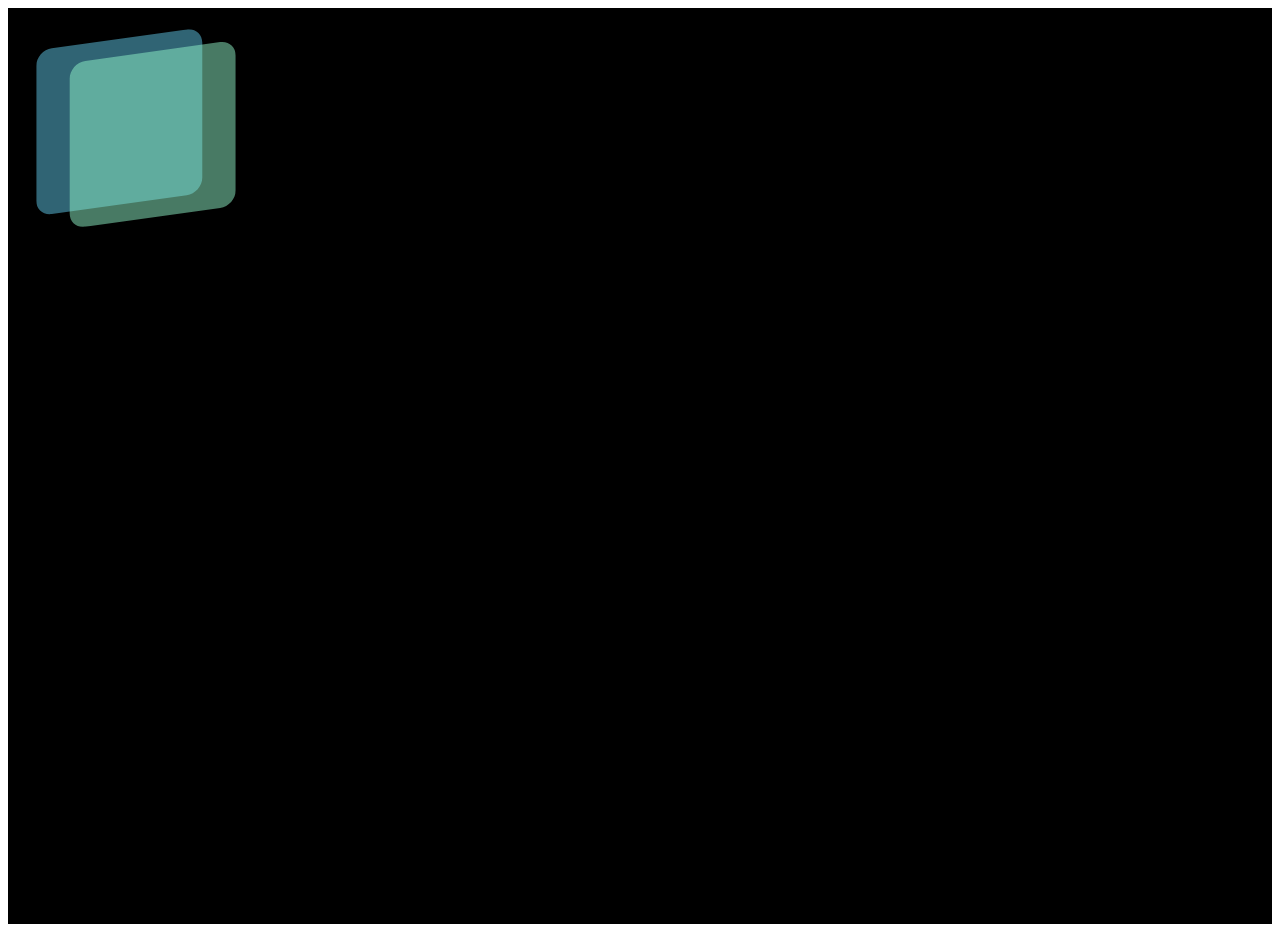
<file: demos/mousemove.html>
<!DOCTYPE html>
<html lang="en">

<head>
    <meta charset="UTF-8">
    <meta name="viewport" content="width=device-width, initial-scale=1.0">
    <title>Document</title>
    <style>
        @media print,
        screen and (min-width: 64em) {
            .header {
                -webkit-box-pack: justify;
                -ms-flex-pack: justify;
                justify-content: space-between;
                padding: 16px 32px 0;
                background-color: #000;
                height: 100vh;
            }
        }

        @media print,
        screen and (min-width: 64em) {
            .header__brand {
                -webkit-box-orient: horizontal;
                -webkit-box-direction: normal;
                -ms-flex-direction: row;
                flex-direction: row;
            }
        }

        .header__logo {
            position: relative;
        }

        @media print,
        screen and (min-width: 64em) {
            .header__logo {
                width: 192px;
                height: 203px;
                margin: 0 32px 0 0;
            }
        }

        .header__logo svg {
            max-width: 100%;
            position: absolute;
            top: 0;
            left: 0;
        }

        .header__logo svg.logo-dark path {
            fill: #50a7c2;
            opacity: .6;
        }

        .header__logo svg.logo-light path {
            fill: #90f3c7;
            opacity: .5;
        }
    </style>
</head>

<body>
    <header class="header">
        <div class="header__container">
            <div class="header__brand">
                <div class="header__logo"><svg class="logo-dark" xmlns="http://www.w3.org/2000/svg"
                        viewBox="0 0 296 321" style="transform: translate3d(-3.75px, 5.25px, 0px);">
                        <path
                            d="M24 29.27L232 .22c13.255-1.85 24 7.38 24 20.623V228.62c0 13.24-10.745 25.475-24 27.326L24 285c-13.255 1.85-24-7.382-24-20.623V56.6c0-13.245 10.745-25.48 24-27.33z"
                            fill="#fff" fill-rule="evenodd"></path>
                    </svg><svg class="logo-light" xmlns="http://www.w3.org/2000/svg" viewBox="0 0 296 321"
                        style="transform: translate3d(3.75px, -5.25px, 0px);">
                        <path
                            d="M64 65.037l208-29.05c13.255-1.85 24 7.382 24 20.623v207.78c0 13.24-10.745 25.474-24 27.326L64 320.765c-13.255 1.85-24-7.382-24-20.622V92.363c0-13.24 10.745-25.475 24-27.326z"
                            fill="#fff" fill-rule="evenodd"></path>
                    </svg></div>
            </div>
        </div>
    </header>
    <script>
        "use strict";
        var i = (function () {
            for (
                var e =
                    "transform webkitTransform mozTransform oTransform msTransform".split(
                        " "
                    ),
                t = void 0,
                n = 0;
                void 0 === t;

            )
                (t =
                    void 0 !== document.createElement("div").style[e[n]]
                        ? e[n]
                        : void 0),
                    n++;
            return t;
        })(),
            o = !1;
        (navigator.userAgent.match(/Android/i) ||
            navigator.userAgent.match(/webOS/i) ||
            navigator.userAgent.match(/iPhone/i) ||
            navigator.userAgent.match(/iPad/i) ||
            navigator.userAgent.match(/iPod/i) ||
            navigator.userAgent.match(/BlackBerry/i) ||
            navigator.userAgent.match(/Windows Phone/i)) &&
            (o = !0);
        var r = document.querySelector("header"),
            s = document.querySelector(".logo-dark"),
            a = document.querySelector(".logo-light"),
            l = window.innerHeight,
            c = window.innerWidth;
        r.addEventListener("mousemove", function (e) {
            if (!o) {
                var t = (((e.clientX / c) * 100).toFixed(0) - 50) / 4,
                    n = (((e.clientY / l) * 100).toFixed(0) - 50) / 4,
                    r = "translate3d(" + t + "px, " + n + "px, 0)",
                    u = "translate3d(" + -t + "px, " + -n + "px, 0)";
                (s.style[i] = r), (a.style[i] = u);
            }
        });
    </script>
</body>

</html>
</file>
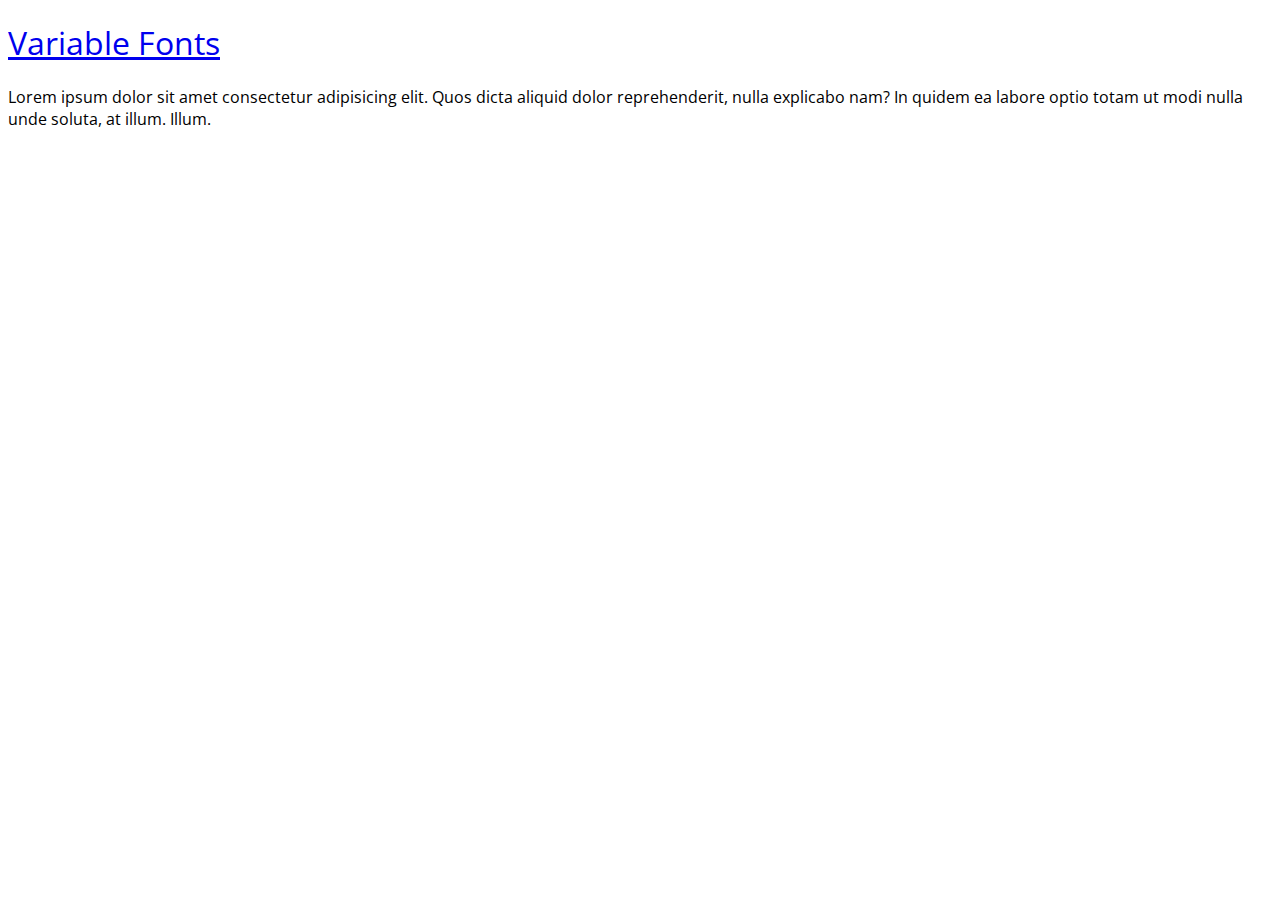
<file: demos/variable-fonts.html>
<!DOCTYPE html>
<html lang="en">

<head>
    <meta charset="UTF-8">
    <meta http-equiv="X-UA-Compatible" content="IE=edge">
    <meta name="viewport" content="width=device-width, initial-scale=1.0">
    <title>Document</title>
    <style>
        @import url('https://fonts.googleapis.com/css2?family=Open+Sans:wght@300;400;500;600;700&display=swap');

        body {
            font-family: 'Open Sans', sans-serif;
            font-variation-settings: 'wght' 400, 'wdth' 100;
        }
    </style>
</head>

<body>
    <h1><a href="https://fonts.google.com/variablefonts">Variable Fonts</a></h1>
    <p>Lorem ipsum dolor sit amet consectetur adipisicing elit. Quos dicta aliquid dolor reprehenderit, nulla explicabo
        nam? In quidem ea labore optio totam ut modi nulla unde soluta, at illum. Illum.</p>
</body>

</html>
</file>
